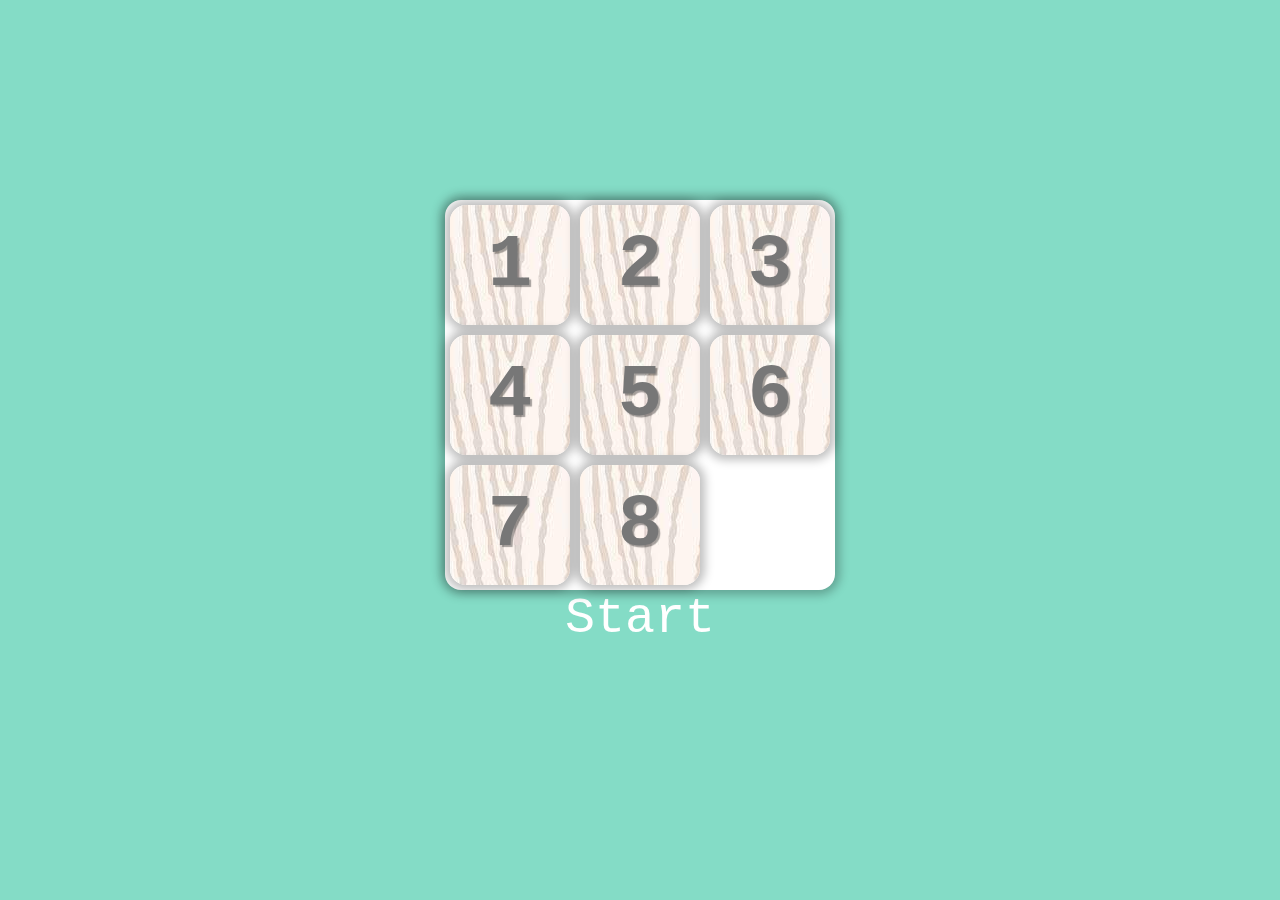
<file: index.html>
<!DOCTYPE html>
<html lang="en">
  <head>
    <meta charset="UTF-8" />
    <meta name="viewport" content="width=device-width, initial-scale=1.0" />
    <title>Document</title>
    <link rel="stylesheet" href="./css/style.css" />
    <script src="./javascript/index.js"></script>
  </head>
  <body>
    <div class="main">
      <div class="container"></div>
      <a href="#" id="btnStart">Start</a>
    </div>
  </body>
</html>
</file>
<file: css/style.css>
body {
  background: #84dcc6;
  font-family: "Courier New";
}

.main{
  position: absolute;
  left: 50%;
  top: 50%;
  margin-left: -195px;
  margin-top: -250px;
  width: 390px;
  height: 500px;
  text-align: center;
}

.main > a{
  text-decoration: none;
  color: white;
  font-size: 50px;
  display: inline-block;
}

.container {
  position: relative;
  width: 100%;
  height: 390px;
  background: white;
  border-radius: 16px;
  box-shadow: 0px 0px 10px 5px rgba(0, 0, 0, 0.25);
}

.cell {
  position: absolute;
  margin: 5px;
  background-image: url("../images/cell_bg.jpeg");
  width: 120px;
  height: 120px;
  border-radius: 16px;
  color: #777777;
  font-size: 80px;
  line-height: 120px;
  font-weight: bolder;
  text-shadow: 2px 2px 1px rgba(0, 0, 0, 0.35);
  box-shadow: 0px 0px 10px 5px rgba(0, 0, 0, 0.25);
  cursor: pointer;
  transition: all 0.1s;
}
</file>
